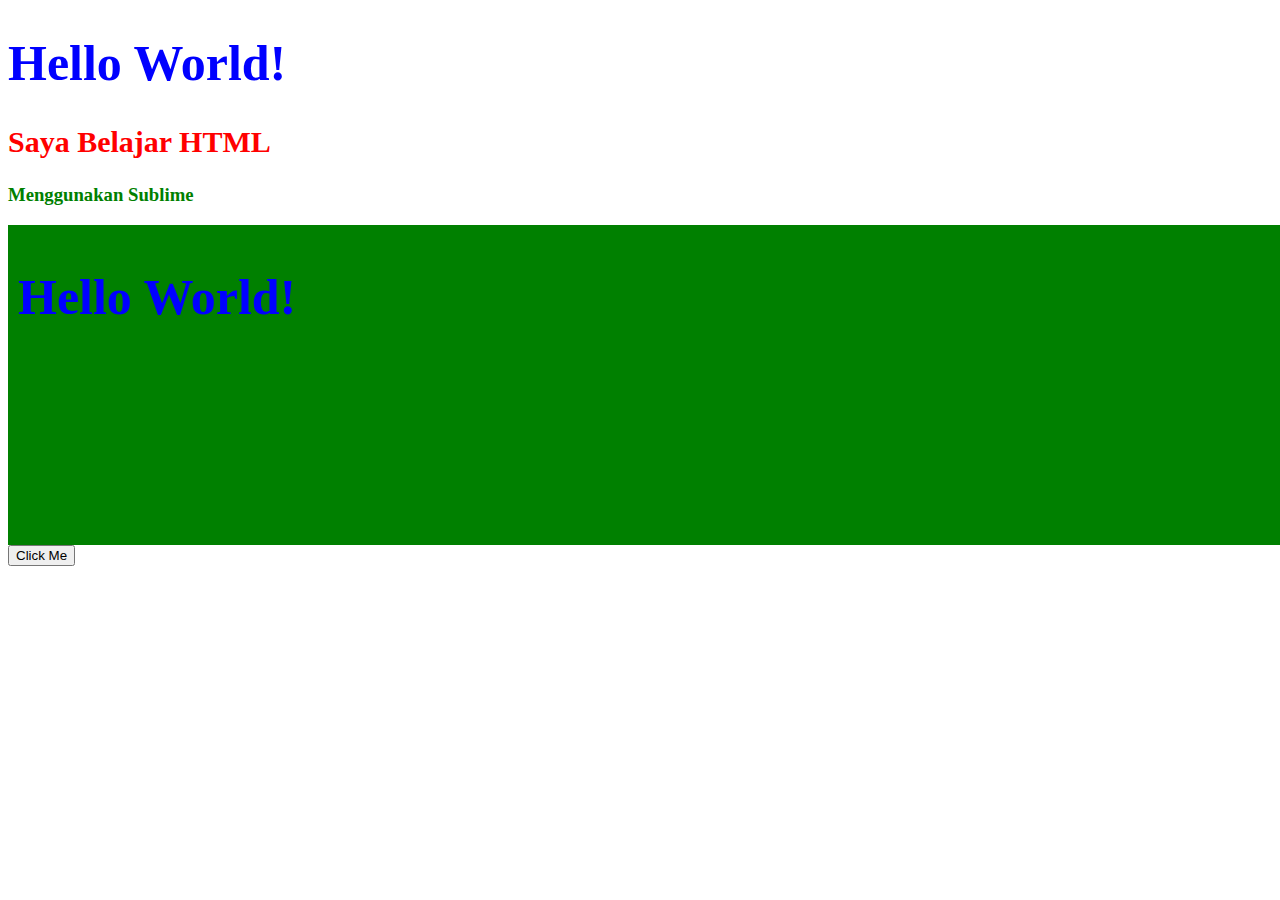
<file: index.html>
<!DOCTYPE html>
<html>
<head>
	<title>Belajar HTML</title>
	<link rel="stylesheet" type="text/css" href="style.css">
	<style type="text/css">
		h2 {
			color: red;
			font-size: 30px;
			font-family: 'verdana';
		}
	</style>
	<script type="text/javascript" src="app.js"></script>
</head>
<body>
	<!-- Header -->
	<h1>Hello World!</h1>
	<h2>Saya Belajar HTML</h2>
	<h3 style="color: green">Menggunakan Sublime</h3>
	<!-- End Header -->

	<div class="header">
		<h1>Hello World!</h1>
	</div>

	<button id="btn_click">Click Me</button>
</body>
</html>
<script type="text/javascript">
	document.getElementById("btn_click").addEventListener("click", click_me);

	function click_me(){
		alert("Clicked");
	}
</script>
</file>
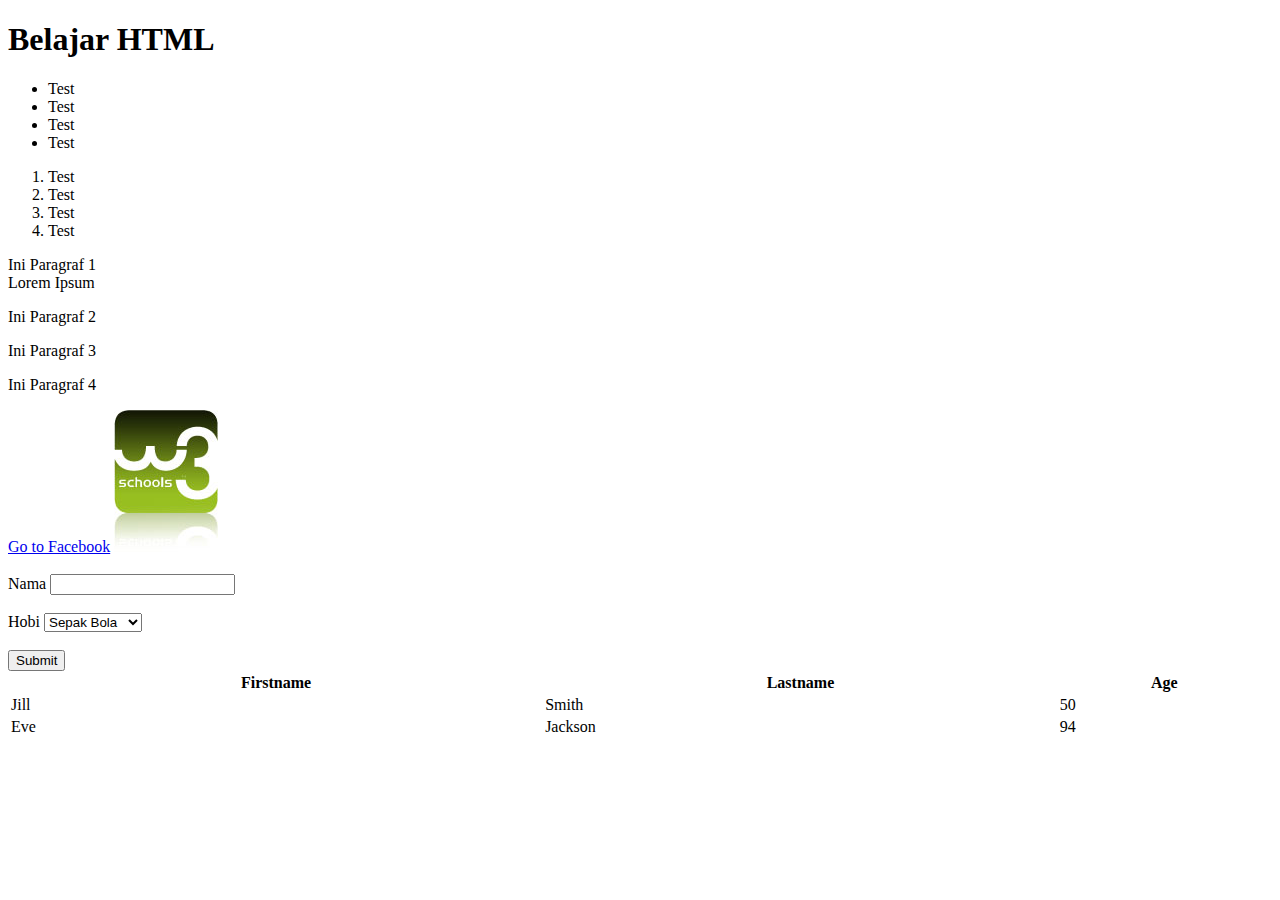
<file: html_tag.html>
<!DOCTYPE html>
<html>
<head>
	<title>Latihan</title>
</head>
<body>
	<h1>Belajar HTML</h1>
	<ul>
		<li>Test</li>
		<li>Test</li>
		<li>Test</li>
		<li>Test</li>
	</ul>

	<ol>
		<li>Test</li>
		<li>Test</li>
		<li>Test</li>
		<li>Test</li>
	</ol>

	<p>Ini Paragraf 1 <br> Lorem Ipsum</p>
	<p>Ini Paragraf 2</p>
	<p>Ini Paragraf 3</p>
	<p>Ini Paragraf 4</p>

	<a href="http://www.facebook.com">Go to Facebook</a>
	<img src="w3schools.jpg"> <br /><br />
	<form>
		<label>Nama</label>
		<input type="number" name="">
		
		<br /><br />

		<label>Hobi</label>
		<select>
			<option>Sepak Bola</option>
			<option>Bulu Tangkis</option>
		</select>

		<br /><br />
		
		<button>Submit</button>
	</form>

	<table style="width:100%">
	  <tr>
	    <th>Firstname</th>
	    <th>Lastname</th>
	    <th>Age</th>
	  </tr>
	  <tr>
	    <td>Jill</td>
	    <td>Smith</td>
	    <td>50</td>
	  </tr>
	  <tr>
	    <td>Eve</td>
	    <td>Jackson</td>
	    <td>94</td>
	  </tr>
	</table>
</body>
</html>
</file>
<file: style.css>
/* Pseudo Css */
h1 {
	color: blue;
	font-size: 50px;
	font-family: 'verdana';
}
 /* Class Css */
.header {
	background-color: green;
	height: 300px;
	width: 100%;
	padding: 10px;
}

/* ID Css */
#text-paragraph {
	color: green;
}
</file>
